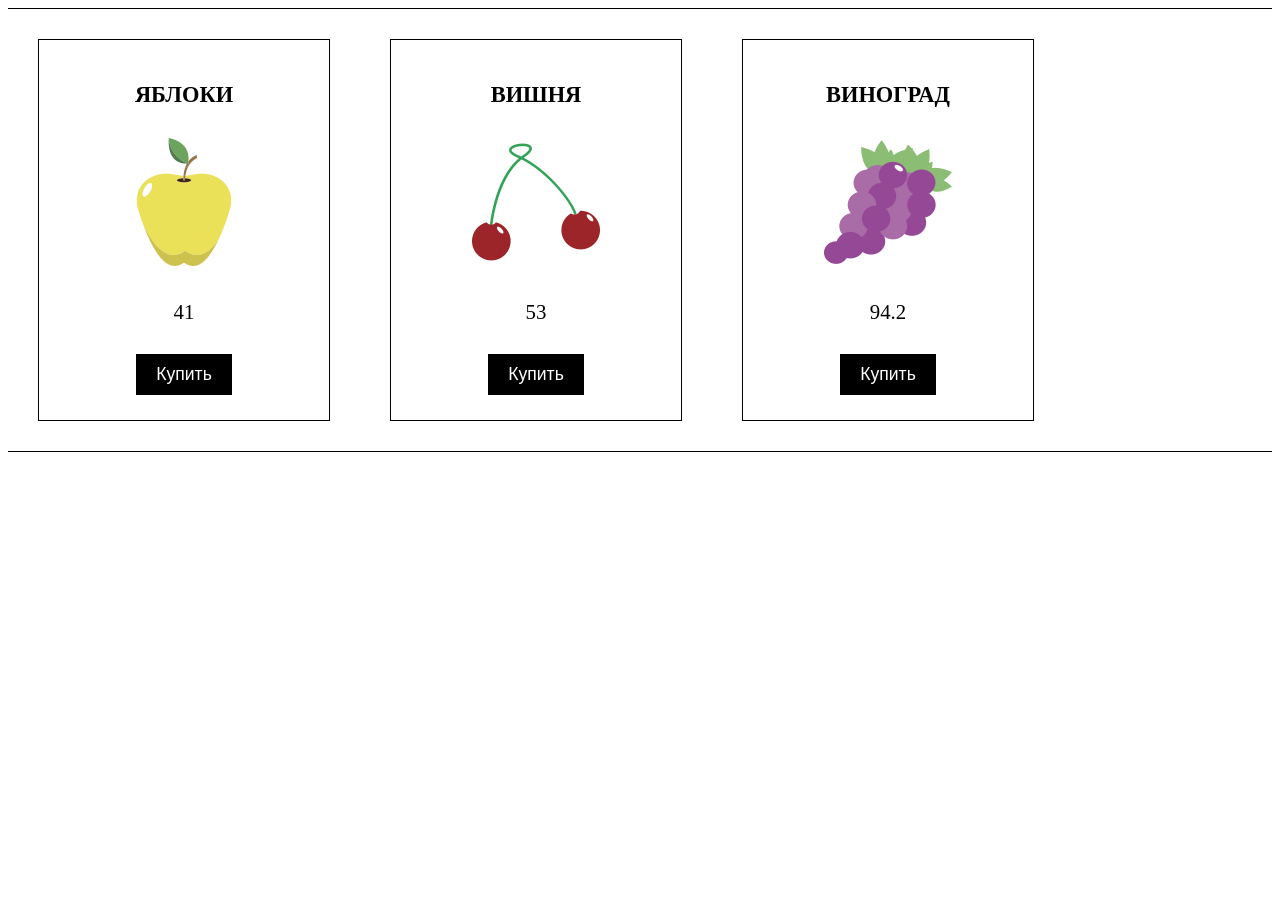
<file: index.html>
<!DOCTYPE html>
<html lang="en">
<head>
    <meta charset="UTF-8">
    <title>OnlineStore</title>
    <link rel="stylesheet" href="css/style.css">
</head>
<body>

<!--<div class="cart">-->
    <!--<p class="name">Цветы</p>-->
    <!--<img src="images/grape.png" alt="">-->
    <!--<div class="cost">500</div>-->
    <!--<button class="add-to-cart">Купить</button>-->
<!--</div>-->

<header></header>
<main>
    <div class="mini-cart"></div>
    <div class="goods-out"></div>
</main>
<footer></footer>

<script src="js/jquery-3.2.1.min.js"></script>
<script src="js/main.js"></script>
</body>
</html>
</file>
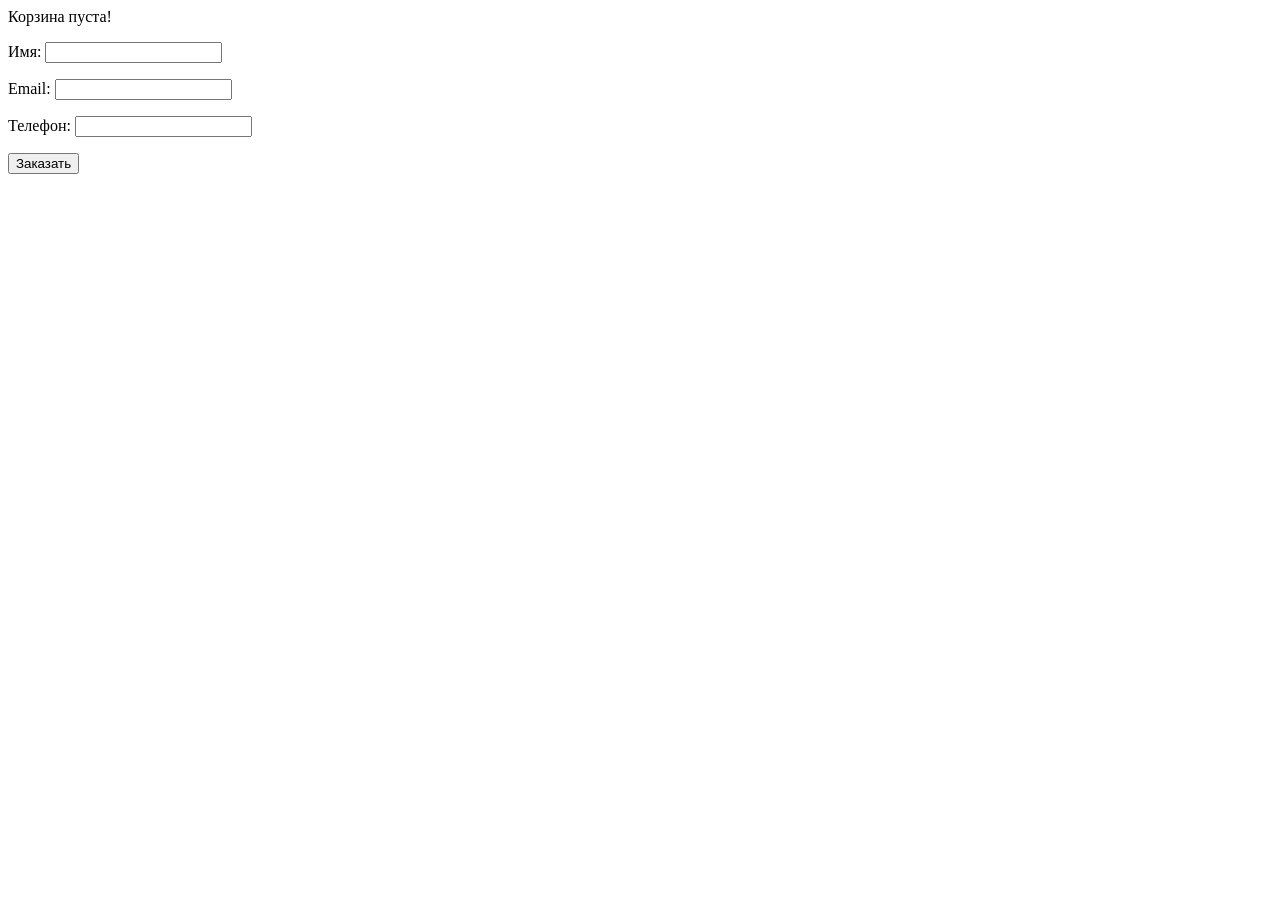
<file: cart.html>
<!DOCTYPE html>
<html lang="en">
<head>
    <meta charset="UTF-8">
    <title>OnlineStore</title>
    <link rel="stylesheet" href="css/style.css">
</head>
<body>
<header></header>
<main>
    <div class="main-cart"></div>
    <div class="email-field">
        <p>Имя: <input type="text" id="ename"></p>
        <p>Email: <input type="text" id="email"></p>
        <p>Телефон: <input type="text" id="ephone"></p>
        <p><button class="send-email">Заказать</button></p>
    </div>
</main>
<footer></footer>
<script src="js/jquery-3.2.1.min.js"></script>
<script src="js/cart.js"></script>
</body>
</html>
</file>
<file: css/style.css>
.cart {
    width: 250px;
    height: 340px;
    border: 1px solid black;
    margin: 30px;
    float: left;
    text-align: center;
    padding: 20px;
}
.cart .name {
    font-size: 1.4rem;
    font-weight: bold;
    text-transform: uppercase;
    margin-bottom: 30px;
}
.cart .cost {
    font-size: 1.3rem;
    margin: 30px 0;
}
.cart .add-to-cart {
    font-size: 1.1rem;
    background: black;
    color: white;
    padding: 10px 20px;
    border: none;
    cursor: pointer;
}
.cart .add-to-cart:hover {
    background: cadetblue;
}
.cart .add-to-cart:active {
    background: red;
}
.goods-out {
    border-top: 1px solid black;
    border-bottom: 1px solid black;
}
.goods-out::after {
    content: "";
    display: block;
    clear: both;
}
.main-cart img {
    width: 48px;
}
</file>
